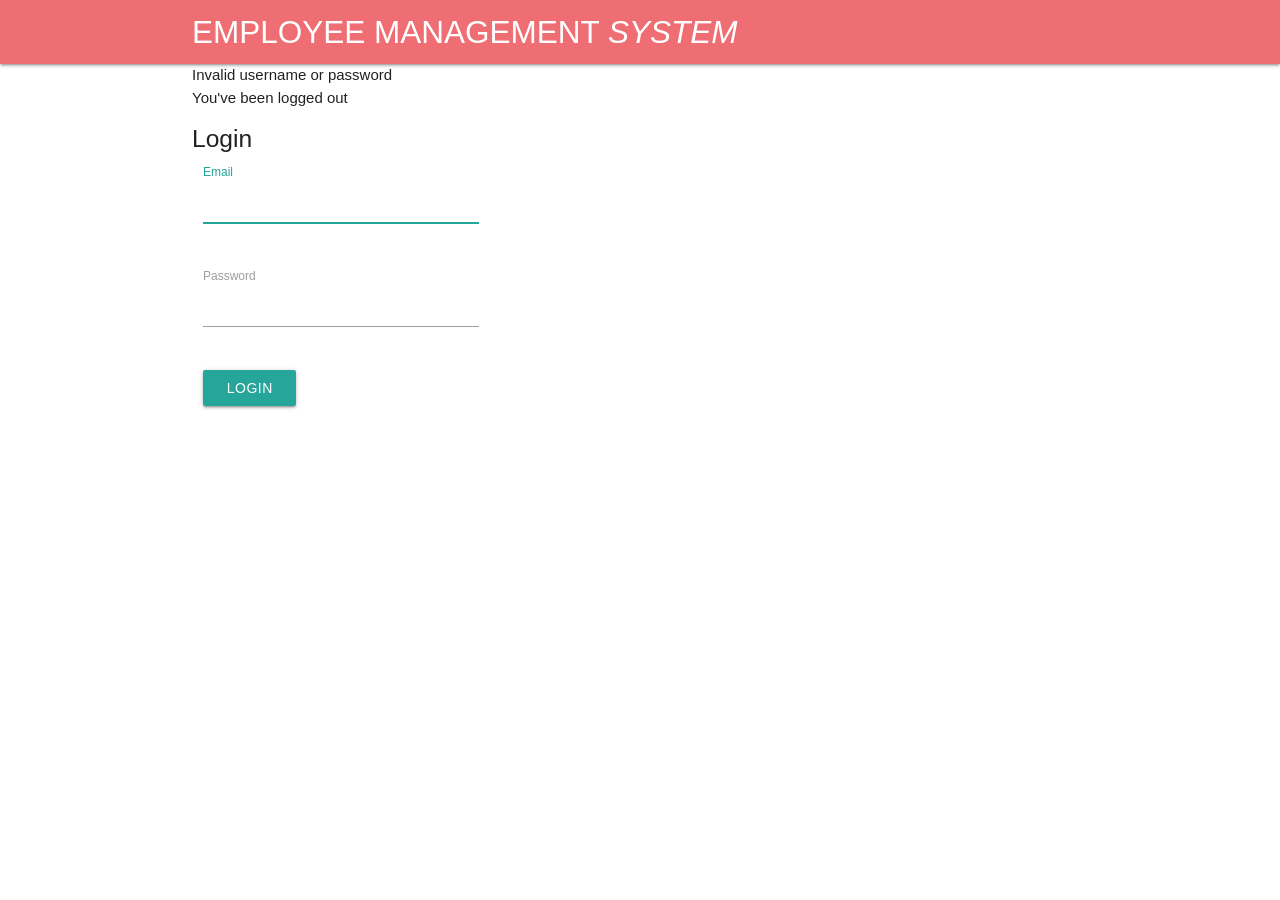
<file: target/classes/templates/login.html>
<!DOCTYPE html>
<html lang="en" xmlns:th="http://www.thymeleaf.org">
<head>
    <meta charset="UTF-8">
    <!-- Compiled and minified CSS -->
    <link rel="stylesheet" href="https://cdnjs.cloudflare.com/ajax/libs/materialize/1.0.0/css/materialize.min.css">
    <link rel = "stylesheet" href = "https://fonts.googleapis.com/icon?family=Material+Icons">
    <link rel="stylesheet" th:href="@{/style.css}" type="text/css">
    <title>Login</title>
</head>
<body>

<nav>
    <div class="nav-wrapper container">
        <a href="#" class="brand-logo">EMPLOYEE MANAGEMENT <span style="font-style: italic"> SYSTEM</span></a>
        <ul id="nav-mobile" class="right hide-on-med-and-down">
        </ul>
    </div>
</nav>

<div class="container">

    <div>
        <div class="row form login">

            <!--            Error Message-->
            <div th:if="${param.error}">
                <div class="error-message">Invalid username or password</div>
            </div>

            <!--            Logout Message-->
            <div th:if="${param.logout}">
                <div class="logout-message">You've been logged out</div>
            </div>

            <h5>Login</h5>
            <form action="#" th:action="@{/login}" method="post" class="col s12">
                <div class="row">
                    <div class="input-field col s4">
                        <input id="username" type="text" name="username" required autofocus="autofocus" class="validate">
                        <label for="username">Email</label>
                    </div>
                </div>
                <div class="row">
                    <div class="input-field col s4">
                        <input id="password" type="password" name="password" required autofocus="autofocus" class="validate">
                        <label for="password">Password</label>
                    </div>
                </div>
                <button class="btn waves-effect waves-light" type="submit" id="login-submit" name="login-submit">Login
                    <i class="material-icons right"></i>
                </button>

            </form>
        </div>
    </div>
</div>


<!-- Compiled and minified JavaScript -->
<script src="https://cdnjs.cloudflare.com/ajax/libs/materialize/1.0.0/js/materialize.min.js"></script>
<script>M.AutoInit();</script>
</body>
</html>
</file>
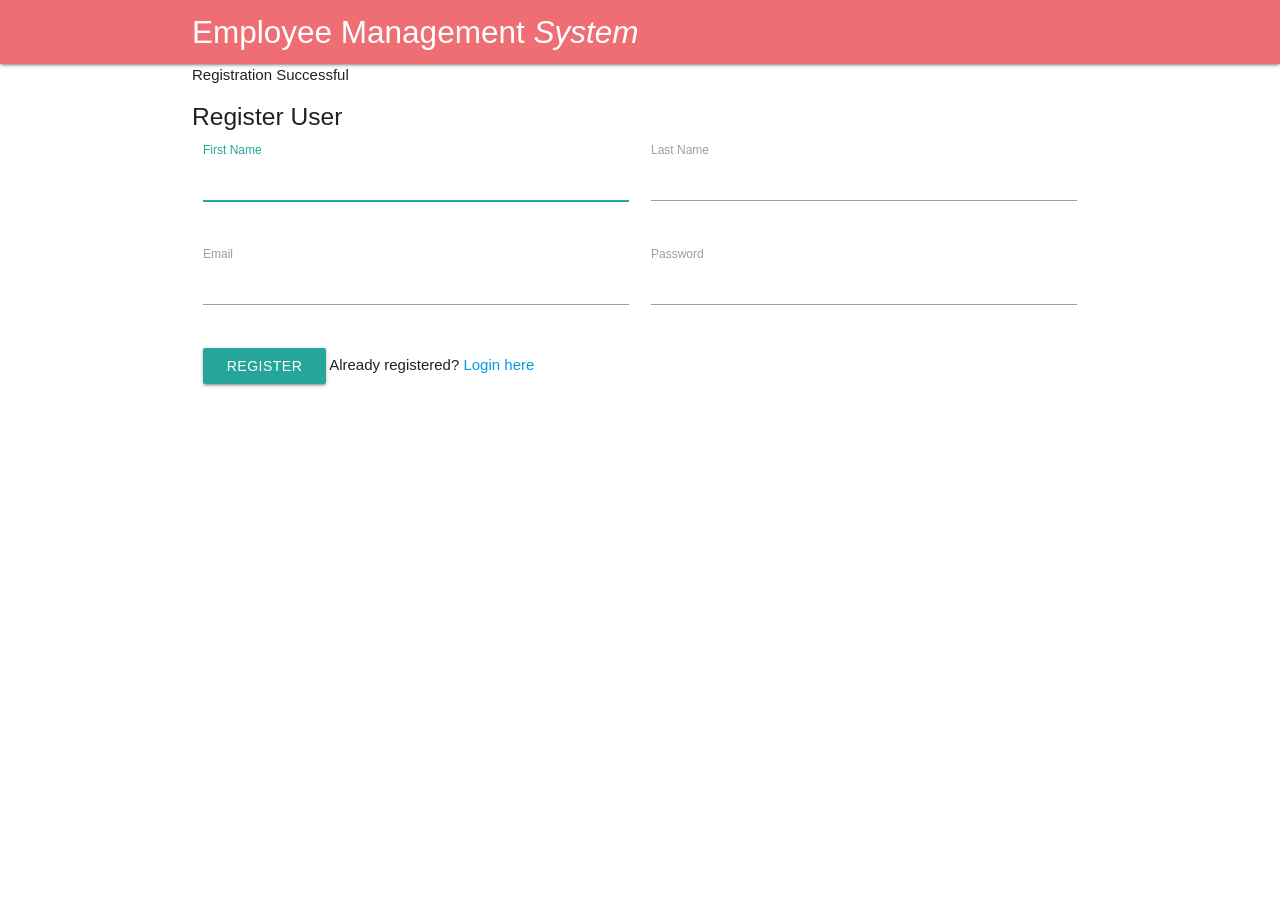
<file: target/classes/templates/registration.html>
<!DOCTYPE html>
<html lang="en" xmlns:th="http://www.thymeleaf.org">
<head>
    <meta charset="UTF-8">
    <!-- Compiled and minified CSS -->
    <link rel="stylesheet" href="https://cdnjs.cloudflare.com/ajax/libs/materialize/1.0.0/css/materialize.min.css">
    <link rel = "stylesheet" href = "https://fonts.googleapis.com/icon?family=Material+Icons">
    <link rel="stylesheet" th:href="@{/style.css}" type="text/css">
    <title>Registration</title>
</head>
<body>

<nav>
    <div class="nav-wrapper container">
        <a href="#" class="brand-logo">Employee Management <span style="font-style: italic"> System</span></a>
        <ul id="nav-mobile" class="right hide-on-med-and-down">
<!--            <li><a href="#" th:href="@{/}">Registration and Login Module</a></li>-->
        </ul>
    </div>
</nav>


<div class="container">

    <div>
        <div class="row form">

<!--            Success Message-->
            <div th:if="${param.success}">
                <div class="success-message">Registration Successful</div>
            </div>
            <h5>Register User</h5>
            <form action="#" th:action="@{/registration}" th:object="${user}" method="post" class="col s12">
                <div class="row">
                    <div class="input-field col s6">
                        <input id="first_name" type="text" th:field = "*{firstName}" required autofocus="autofocus" class="validate" />
                        <label for="first_name">First Name</label>
                    </div>
                    <div class="input-field col s6">
                        <input id="last_name" type="text" th:field = "*{lastName}" required autofocus="autofocus" class="validate">
                        <label for="last_name">Last Name</label>
                    </div>
                </div>
                <div class="row">
                    <div class="input-field col s6">
                        <input id="email" type="email" th:field = "*{email}" required autofocus="autofocus" class="validate">
                        <label for="email">Email</label>
                    </div>
                    <div class="input-field col s6">
                        <input id="password" type="password" th:field = "*{password}" required autofocus="autofocus" class="validate">
                        <label for="password">Password</label>
                    </div>
                </div>
                <button class="btn waves-effect waves-light" type="submit" name="action">Register
                    <i class="material-icons right"></i>
                </button>
                <span>Already registered? <a href="/" th:href="@{/login}">Login here</a></span>

            </form>
        </div>
    </div>
</div>


<!-- Compiled and minified JavaScript -->
<script src="https://cdnjs.cloudflare.com/ajax/libs/materialize/1.0.0/js/materialize.min.js"></script>
<script>M.AutoInit();</script>
</body>
</html>
</file>
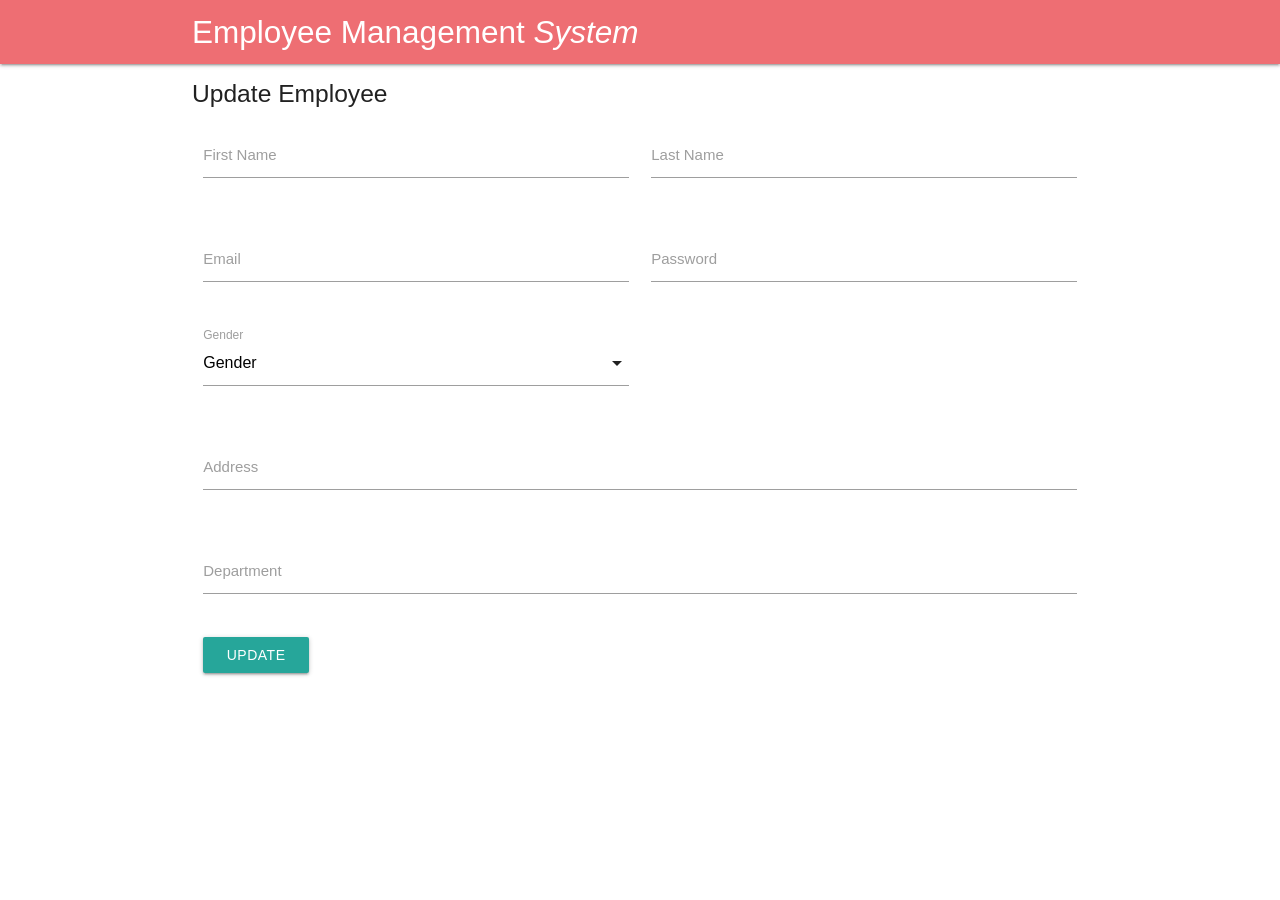
<file: target/classes/templates/update_employee.html>
<!DOCTYPE html>
<html lang="en" xmlns:th="http://www.thymeleaf.org">
<head>
    <meta charset="UTF-8">
    <!-- Compiled and minified CSS -->
    <link rel="stylesheet" href="https://cdnjs.cloudflare.com/ajax/libs/materialize/1.0.0/css/materialize.min.css">
    <link rel = "stylesheet" href = "https://fonts.googleapis.com/icon?family=Material+Icons">
    <link rel="stylesheet" th:href="@{/style.css}" type="text/css">
    <title>Employee Management System</title>
</head>
<body>

<nav>
    <div class="nav-wrapper container">
        <a href="#" class="brand-logo">Employee Management<span style="font-style: italic"> System</span></a>
        <ul id="nav-mobile" class="right hide-on-med-and-down">
        </ul>
    </div>
</nav>

<div class="container">

    <div>
        <h5>Update Employee</h5>
        <div class="row form">
            <form action="#" th:action="@{/saveEmployee}" th:object="${employee}" method="post" class="col s12">
                <input type="hidden" th:field = "*{id}">
                <div class="row">
                    <div class="input-field col s6">
                        <input id="first_name" type="text" th:field = "*{firstName}" class="validate">
                        <label for="first_name">First Name</label>
                    </div>
                    <div class="input-field col s6">
                        <input id="last_name" type="text" th:field = "*{lastName}" class="validate">
                        <label for="last_name">Last Name</label>
                    </div>
                </div>
                <div class="row">
                    <div class="input-field col s6">
                        <input id="email" type="email" th:field = "*{email}" class="validate">
                        <label for="email">Email</label>
                    </div>
                    <div class="input-field col s6">
                        <input id="password" type="password" th:field = "*{password}" class="validate">
                        <label for="password">Password</label>
                    </div>
                </div>
                <div class="row">
                    <div class="input-field col s6">
                        <select th:field = "*{gender}">
                            <option value="" disabled selected>Gender</option>
                            <option value="M">Male</option>
                            <option value="F">Female</option>
                        </select>
                        <label>Gender</label>
                    </div>
                </div>
                <div class="row">
                    <div class="input-field col s12">
                        <input id="address" type="text" th:field = "*{address}" class="validate">
                        <label for="address">Address</label>
                    </div>
                </div>
                <div class="row">
                    <div class="input-field col s12">
                        <input id="department" type="text" th:field = "*{department}" class="validate">
                        <label for="department">Department</label>
                    </div>
                </div>
                <button class="btn waves-effect waves-light" type="submit" name="action">Update
                    <i class="material-icons right"></i>
                </button>

            </form>
        </div>
    </div>
</div>


<!-- Compiled and minified JavaScript -->
<script src="https://cdnjs.cloudflare.com/ajax/libs/materialize/1.0.0/js/materialize.min.js"></script>
<script>M.AutoInit();</script>
</body>
</html>
</file>
